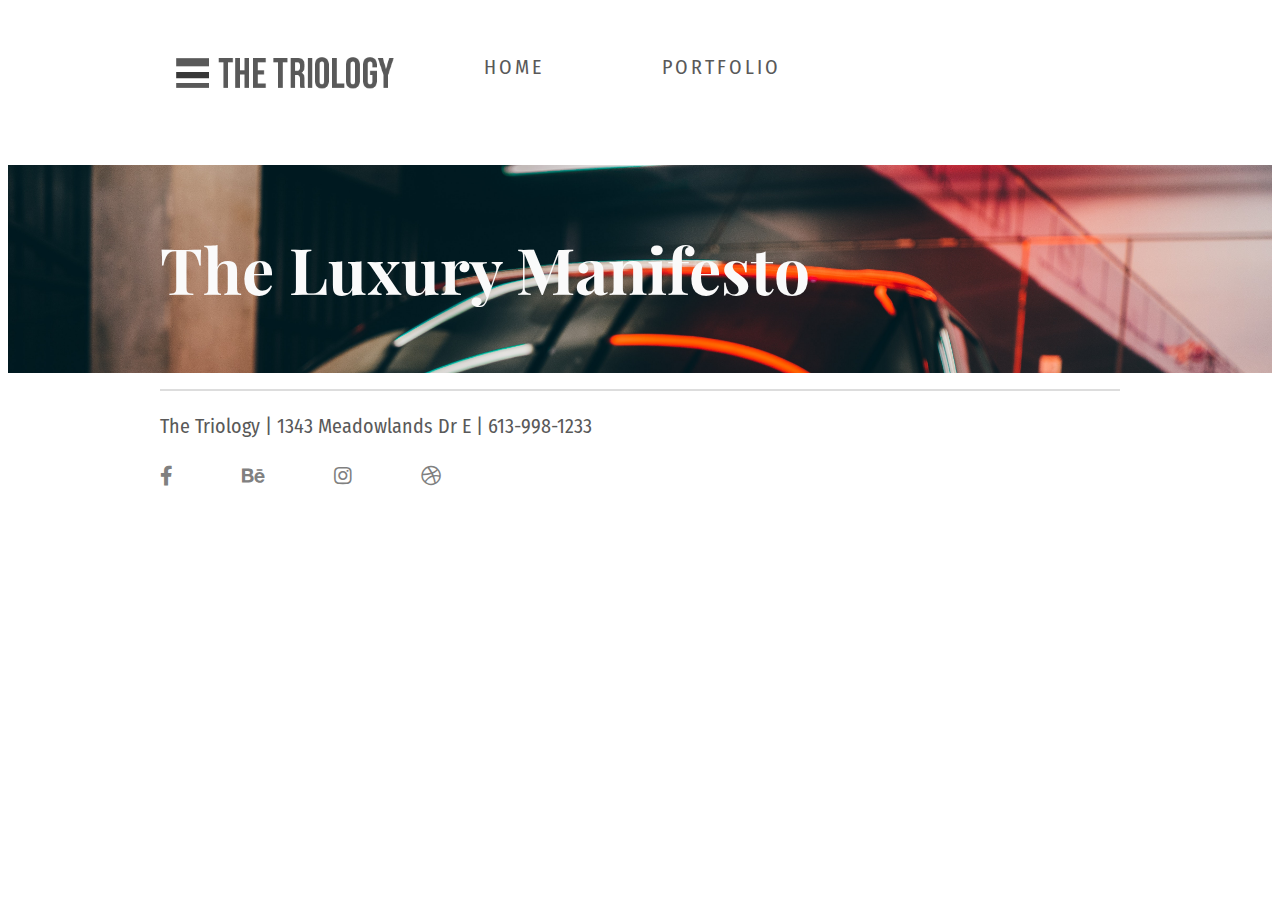
<file: index.html>
<!doctype html>
<html>
<head>
    <!-- Title of the website -->
    <title>Hot Topics</title>
    <meta name="viewport" content="width=device-width, initial-scale=1">
    <meta charset="utf-8">
    <!-- custom fonts linked  -->
    <link href="https://fonts.googleapis.com/css?family=Fira+Sans+Condensed:300,300i,400,400i,500,500i,600,600i,700,700i|Playfair+Display:400,400i,700,700i,900,900i" rel="stylesheet">
    <!-- fonts awesome icons linked -->
    <link rel="stylesheet" href="https://use.fontawesome.com/releases/v5.8.1/css/all.css">
    <!-- css stylesheet linked to the page -->
    <link rel="stylesheet" href="css/main.css">
</head>
<body>
    <header>
        <!-- navbar div with navigation -->
        <div class="navbar">
            <!-- navbar-main container alignments -->
            <div class="container clearfix">
                <div class="nav-bar">
                    <!-- navbar items with links and logo -->
                    <ul class="clearfix">
                         <!-- logo -->
                        <img  class="logo" src="img/logo.png" alt="logo"><a href="partials/home.html"></a>
                        <!-- navbar items -->
                        <li><a href="partials/home.html">HOME</a></li>
                        <li><a href="partials/portfolio.html">PORTFOLIO</a></li>
                    </ul>
                </div>
            </div>
        </div>
        <!-- mast head image and content -->
        <div class="masthead">
            <div class="container">
                <!-- masthead container with title -->
                <h1> The Luxury Manifesto</h1>
            </div>
        </div>
    </header>
    <main>
        <!-- main content container  -->
        <div class="main-content">
            <div class="container clearfix"></div>
        </div>
    </main>
    <footer>
        <div class="footer">
            <div class="container">
                <!-- company details -->
                <p>The Triology | 1343 Meadowlands Dr E | 613-998-1233</p>
                <!-- social media icons -->
                <div class="social-media">
                    <ul class="clearfix">
                <li><a href="#"><i class="fab fa-facebook-f"></i></a></li>
                <li><a href="#"><i class="fab fa-behance"></i></a></li>
                <li><a href="#"><i class="fab fa-instagram"></i></a></li>
                <li><a href="#"><i class="fab fa-dribbble"></i></a></li>
                    </ul>
                </div>
            </div>
        </div>
    </footer>
    <!-- linking jquery -->
    <script src="https://code.jquery.com/jquery-3.4.0.js" integrity="sha256-DYZMCC8HTC+QDr5QNaIcfR7VSPtcISykd+6eSmBW5qo=" crossorigin="anonymous"></script>
    <!-- linking the Javascript file -->
    <script src="js/main.js"></script>
</body>

</html>
</file>
<file: css/main.css>
/*rest*/
* {
    box-sizing: border-box;
}

/*main container*/
.container {
    max-width: 60rem;
    margin: 1rem;
}

/*logo alginment*/
.logo{
    width:60%;
    text-align:center;
    margin: 0 auto;
    padding: 1rem;
}


/*body alignment*/
body {
    font-family: 'Fira Sans Condensed', sans-serif;
    line-height: 1.5;
    font-size: 0.75rem;
    color: #595959;
/*    margin: 0;*/
}

/*title fonts*/
h1,h3{
    font-family: 'Playfair Display', serif;
}

h2{
    font-family: 'Fira Sans Condensed', sans-serif;
}

a {
    text-decoration: none;
}

figure {
    margin: 0;
}

ul {
    padding: 0;
    list-style: none;
}

li {
    display: inline;
}

figcaption {
    margin: 1rem 0;
}

/*image alignment*/
img {
    display: block;
    width: 100%;
    height: auto;
}


/*clearfix align*/
.clearfix::after {
    content: "";
    display: block;
    clear: both;
}

/*logo*/
.navbar h1 {
    text-align: center;
}

/*navbar link styling*/
.navbar a {
    text-decoration: none;
    color: #595959;
    font-size: 1rem;
    letter-spacing: 3px;
    display: block;
    margin: 0 0 1rem 0;
    text-align: center;
    font-weight: 400;
}

/*navbar link hover*/
.navbar a:hover {
    color:#e01432;
}


/*masthead*/
.masthead{ 
    background-image: url("../img/tagline.jpg");
    background-size: cover;
    background-repeat: no-repeat;
    background-color: #CCC;
    padding: 1.5rem 0;
    display: none;
}

/*masthead container title*/
.masthead .container h1 {
    text-align: center;
    color: #fafafa;
    margin: 0;
}

/*main content*/
.main-content .container h2, 
.main-content .container figcaption {
    text-align: center;
}


/*footer*/
.footer .container {
    border-top: 2px solid #DDD;
}

.footer .copy-rights {
    text-align: center;
    margin: 0 0 1rem 0;
}

.footer .social-media {
    margin: 1rem 0 2rem 0;
    text-align: center;
}

.footer .social-media li a {
    display: inline-block;
    text-align: center;
    width: 20%;
    color:#595959;
}




@media screen and (min-width: 30rem) {
    
    body {
        font-size: 1rem;
    }

    .logo{
    width:30%;
    text-align:center;
    margin: 0 auto;
    padding: 1rem;
}
    
    .container {
        margin: 1rem 2rem;
    }
    
    /*navbar*/
    .navbar li a {
        float: left;
        width: calc(50% - 0.5rem);
        margin: 0 1rem 0 0;
    }
    
    .navbar li:last-child a {
        margin: 0;
    }
    
    .tl {
        display: none;
    }
    
    
    /*masthead*/
    .masthead {  
        display: block;
        padding: 2.5rem 0;
    }
    
    
    /*main-content*/
    .main-content .articles {
        width: 40%;
        margin: 0 2rem 0 0;
        float: left;
    }
    
    .main-content article {
        border-bottom: 1px solid #DDD;
        padding: 2rem 0;
    }
    
    .main-content article:last-child {
        border-bottom: none;
    }
    
    .main-content article h2 {
        margin: 0 0 1.5rem 0;
        text-align: center;
    }
    
    .main-content .container figcaption {
        text-align: left;
    }
    
    
    /*portfolio*/
    .main-content .container .snipets li {
        display: block;
        width: calc(50% - 2rem + 1rem);
        margin: 0 2rem 0 0;
        float: left;
    }
    
    .main-content .container .snipets li:nth-child(2n) {
        margin: 0;
    }
    
    .main-content .container .snipets li figcaption {
        text-align: center;
    }
    
    
    /*footer*/
    .footer .copy-rights {
        margin: 0 0 2rem 0;
    }
}



@media screen and (min-width: 50rem) {
    
    body {
        font-size: 1.25rem;
    }

    .logo{
    width:30%;
    float: left;
    margin: 0 0 1rem 0;
    padding: 1rem;
    }

    .container {
        margin: 1rem 3rem;
    }
    
    /*navbar*/
    .navbar .brand {
        width: 6rem;
        margin: 0 2rem 0 0;
        float: left;
    }
    
    .navbar .nav-bar {
        width: calc(100% - 8rem);
        float: left;
    }
    
    .navbar .nav-bar li a {
        font-size: 1.25rem;
        display: inline-block;
        width: 25%;
        margin: 1rem 0 0 0;
    }
    
    .navbar .nav-bar li:last-child a {
        margin: 1rem 0 0 0;
    }
    
    .navbar h1 {
        text-align: left;
    }
    
    
    
    /*masthead*/
    .bg-masthead {
        padding: 3rem 0;
    }
    
    .masthead .container h1 {
        text-align: left;
        font-size: 4rem;
    }
    
    .main-content .articles {
        width: 20%;
        margin: 0 3rem 0 0;
        float: left;
    }
     
    /*article title stlying*/
    .main-content article h2, 
    .main-content article figcaption {
        text-align: left;
    }

    /*main content article paragraph styling*/
    .main-content article p {
        margin: 0 0 1rem 0;
        width: calc(80% - 3rem);
        float: right;
    }
    
    .main-content .container h2 {
        text-align: left;
    }

    
    
    /*portfolio content styling*/
    .main-content .container .snipets li {
        width: calc(33.33% - 3rem + 1rem);
        margin: 0 3rem 0 0;
    }
    
    .main-content .container .snipets li:nth-child(2n) {
        margin: 0 3rem 0 0;
    }
    
    /*portfolio main content alignment*/
    .main-content .container .snipets li:nth-child(3n) {
        margin: 0;
    }
    
    
    /*footer*/
    .footer .copy-rights {
        margin: 0 0 3rem 0;
        text-align: left;
    }
    
    /*social media container aligment*/
    .footer .social-media {
        text-align: left;
    }
    
    /*social media links*/
    .footer .social-media li a {
        width: auto;
        padding: 0 2rem;
        color:gray;
    }

    /*social media  content */
    .footer .social-media li:first-child a {
        padding: 0 2rem 0 0;
    }
}

/*meadia query */
@media screen and (min-width: 80rem) {
    .container {
        margin: 1rem auto;
    }
}
</file>
